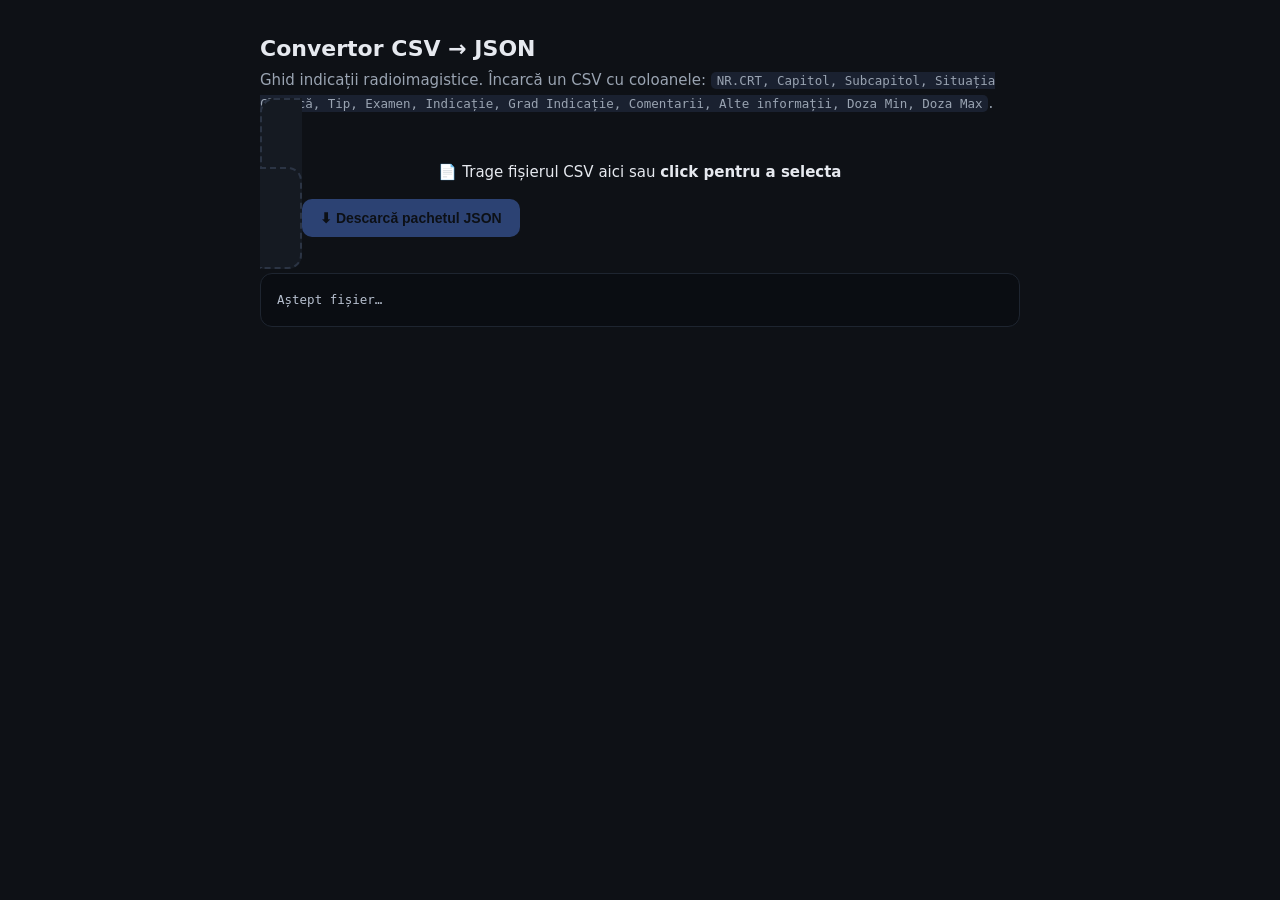
<file: tools/csv-to-json.html>
<!DOCTYPE html>
<html lang="ro">
<head>
<meta charset="utf-8">
<meta name="viewport" content="width=device-width, initial-scale=1">
<title>CSV → JSON · Ghid radioimagistic</title>
<style>
  :root{ color-scheme: light dark; }
  *{box-sizing:border-box}
  body{margin:0;font:15px/1.5 ui-sans-serif,system-ui,-apple-system,Segoe UI,Roboto,sans-serif;background:#0e1116;color:#e6e9ef;padding:32px}
  .wrap{max-width:760px;margin:0 auto}
  h1{font-size:22px;margin:0 0 4px}
  p.sub{color:#9aa4b2;margin:0 0 24px}
  .drop{border:2px dashed #2b3444;border-radius:14px;padding:40px;text-align:center;background:#151a22;cursor:pointer;transition:.15s}
  .drop:hover,.drop.over{border-color:#5b8cff;background:#161d2b}
  .drop input{display:none}
  .btn{display:inline-flex;align-items:center;gap:8px;background:#5b8cff;color:#0b0f16;border:0;border-radius:10px;padding:11px 18px;font-weight:650;font-size:14px;cursor:pointer;margin-top:16px}
  .btn:disabled{opacity:.4;cursor:not-allowed}
  .log{margin-top:20px;background:#0a0d12;border:1px solid #1e2530;border-radius:12px;padding:16px;font:12.5px/1.6 ui-monospace,SFMono-Regular,Menlo,monospace;white-space:pre-wrap;color:#b7c0cf;max-height:340px;overflow:auto}
  .files{display:flex;flex-wrap:wrap;gap:8px;margin-top:16px}
  .files a{background:#1a2130;border:1px solid #2b3444;color:#cdd6e4;text-decoration:none;padding:8px 12px;border-radius:9px;font-size:13px}
  .files a:hover{border-color:#5b8cff}
  code{background:#1a2130;padding:1px 6px;border-radius:5px;font-size:12.5px}
</style>
</head>
<body>
<div class="wrap">
  <h1>Convertor CSV → JSON</h1>
  <p class="sub">Ghid indicații radioimagistice. Încarcă un CSV cu coloanele: <code>NR.CRT, Capitol, Subcapitol, Situația Clinică, Tip, Examen, Indicație, Grad Indicație, Comentarii, Alte informații, Doza Min, Doza Max</code>.</p>
  <label class="drop" id="drop">
    <div>📄 Trage fișierul CSV aici sau <b>click pentru a selecta</b></div>
    <input type="file" id="file" accept=".csv,text/csv">
  </label>
  <button class="btn" id="dl" disabled>⬇ Descarcă pachetul JSON</button>
  <div class="files" id="files"></div>
  <div class="log" id="log">Aștept fișier…</div>
</div>
<script>
const $=s=>document.querySelector(s);
const logEl=$('#log'); let out=null;
function log(m){logEl.textContent+='\n'+m; logEl.scrollTop=logEl.scrollHeight;}
function reset(){logEl.textContent='';}

function parseCSV(text){const rows=[];let row=[],field='',inQ=false;for(let i=0;i<text.length;i++){const c=text[i];if(inQ){if(c==='"'){if(text[i+1]==='"'){field+='"';i++;}else inQ=false;}else field+=c;}else{if(c==='"')inQ=true;else if(c===','){row.push(field);field='';}else if(c==='\r'){}else if(c==='\n'){row.push(field);rows.push(row);row=[];field='';}else field+=c;}}if(field.length||row.length){row.push(field);rows.push(row);}return rows;}
const fixDia=s=>(s||'').replace(/ş/g,'ș').replace(/Ş/g,'Ș').replace(/ţ/g,'ț').replace(/Ţ/g,'Ț');
const clean=s=>fixDia((s||'').replace(/\s+/g,' ').trim());
const canon=s=>fixDia(s||'').toLowerCase().normalize('NFD').replace(/[\u0300-\u036f]/g,'').replace(/[.,;:()\/-]/g,' ').replace(/\s+/g,' ').trim();
const slug=s=>canon(s).replace(/[^a-z0-9]+/g,'-').replace(/^-|-$/g,'').slice(0,60);
const isPlaceholder=(sit,exam)=>/alta situatie clinica|refaceti selectia|situatie clinica neincadrabila|vezi detalii ghid/.test(canon(sit)+' '+canon(exam));

function convert(csv){
  const rows=parseCSV(csv), header=rows[0], idx={}; header.forEach((h,i)=>idx[h.trim()]=i);
  const data=rows.slice(1).filter(r=>r.length>1&&r.some(x=>x.trim()));
  const chapters=new Map(),subchapters=new Map(),situations=new Map(),recommendations=[];
  let chOrder=0,ph=0;
  const pickName=(e,c)=>{if(!e)return c;const sc=n=>((n.match(/[șțăâîȘȚĂÂÎ]/g)||[]).length)+(/^[A-ZȘȚĂÂÎ]/.test(n)?2:0);return sc(c)>sc(e)?c:e;};
  data.forEach(r=>{
    const cap=clean(r[idx['Capitol']]),sub=clean(r[idx['Subcapitol']]),sit=clean(r[idx['Situația Clinică']]),exam=clean(r[idx['Examen']]);
    const ck=canon(cap),sk=canon(sub),stk=canon(sit);
    if(!chapters.has(ck))chapters.set(ck,{id:'c-'+slug(cap),name:cap,order:chOrder++,count:0});
    const ch=chapters.get(ck);ch.name=pickName(ch.name,cap);
    const subKey=ck+'|'+sk;
    if(!subchapters.has(subKey))subchapters.set(subKey,{id:ch.id+'__s-'+slug(sub),name:sub,chapterId:ch.id,order:subchapters.size,count:0});
    const sb=subchapters.get(subKey);sb.name=pickName(sb.name,sub);
    const isph=isPlaceholder(sit,exam);if(isph)ph++;
    const sitKey=subKey+'|'+stk;
    if(!situations.has(sitKey))situations.set(sitKey,{id:sb.id+'__q-'+slug(sit),name:sit,subchapterId:sb.id,chapterId:ch.id,placeholder:isph,order:situations.size,count:0});
    const st=situations.get(sitKey);st.name=pickName(st.name,sit);
    const dn=r[idx['Doza Min']].trim(),dx=r[idx['Doza Max']].trim();
    recommendations.push({id:'r-'+(recommendations.length+1),situationId:st.id,nr:parseInt(r[idx['NR.CRT']])||null,tip:r[idx['Tip']].trim(),exam,indication:clean(r[idx['Indicație']]),grade:clean(r[idx['Grad Indicație']]).replace(/^\?$/,''),comments:clean(r[idx['Comentarii']]),otherInfo:clean(r[idx['Alte informații']]),doseMin:dn===''?null:Number(dn),doseMax:dx===''?null:Number(dx),placeholder:isph});
  });
  const sitById=new Map([...situations.values()].map(s=>[s.id,s])),subById=new Map([...subchapters.values()].map(s=>[s.id,s])),chById=new Map([...chapters.values()].map(c=>[c.id,c]));
  recommendations.forEach(r=>{if(!r.placeholder)sitById.get(r.situationId).count++;});
  situations.forEach(s=>{if(!s.placeholder){subById.get(s.subchapterId).count++;chById.get(s.chapterId).count++;}});
  const chA=[...chapters.values()].sort((a,b)=>a.order-b.order),sbA=[...subchapters.values()].sort((a,b)=>a.order-b.order),stA=[...situations.values()].sort((a,b)=>a.order-b.order);
  const strip=({order,...x})=>x;
  const nested=chA.map(c=>({id:c.id,name:c.name,count:c.count,subchapters:sbA.filter(s=>s.chapterId===c.id).map(s=>({id:s.id,name:s.name,count:s.count,situations:stA.filter(q=>q.subchapterId===s.id).map(q=>({id:q.id,name:q.name,placeholder:q.placeholder,recommendations:recommendations.filter(r=>r.situationId===q.id).map(({situationId,...r})=>r)}))}))}));
  log('✓ '+data.length+' rânduri procesate');
  log('  Capitole: '+chA.length+'  ·  Subcapitole: '+sbA.length+'  ·  Situații: '+stA.length+' (marcaje: '+ph+')');
  return {
    'chapters.json':chA.map(strip),
    'subchapters.json':sbA.map(strip),
    'situations.json':stA.map(strip),
    'recommendations.json':recommendations,
    'guidelines.json':{schemaVersion:1,chapters:nested}
  };
}
function handle(file){
  reset(); log('Citesc '+file.name+' …');
  const fr=new FileReader();
  fr.onload=()=>{ try{ out=convert(fr.result); showFiles(); $('#dl').disabled=false; log('\nGata. Apasă „Descarcă".'); }catch(e){ log('✗ Eroare: '+e.message); } };
  fr.readAsText(file,'utf-8');
}
function showFiles(){
  const box=$('#files'); box.innerHTML='';
  Object.keys(out).forEach(name=>{
    const blob=new Blob([JSON.stringify(out[name],null,2)],{type:'application/json'});
    const a=document.createElement('a'); a.href=URL.createObjectURL(blob); a.download=name; a.textContent='⬇ '+name; box.appendChild(a);
  });
}
$('#dl').onclick=()=>{ if(!out)return; Object.keys(out).forEach((name,i)=>setTimeout(()=>{const blob=new Blob([JSON.stringify(out[name],null,2)],{type:'application/json'});const a=document.createElement('a');a.href=URL.createObjectURL(blob);a.download=name;a.click();},i*250)); };
const drop=$('#drop'),input=$('#file');
input.onchange=e=>{ if(e.target.files[0])handle(e.target.files[0]); };
['dragover','dragenter'].forEach(ev=>drop.addEventListener(ev,e=>{e.preventDefault();drop.classList.add('over');}));
['dragleave','drop'].forEach(ev=>drop.addEventListener(ev,e=>{e.preventDefault();drop.classList.remove('over');}));
drop.addEventListener('drop',e=>{ const f=e.dataTransfer.files[0]; if(f)handle(f); });
</script>
</body>
</html>
</file>
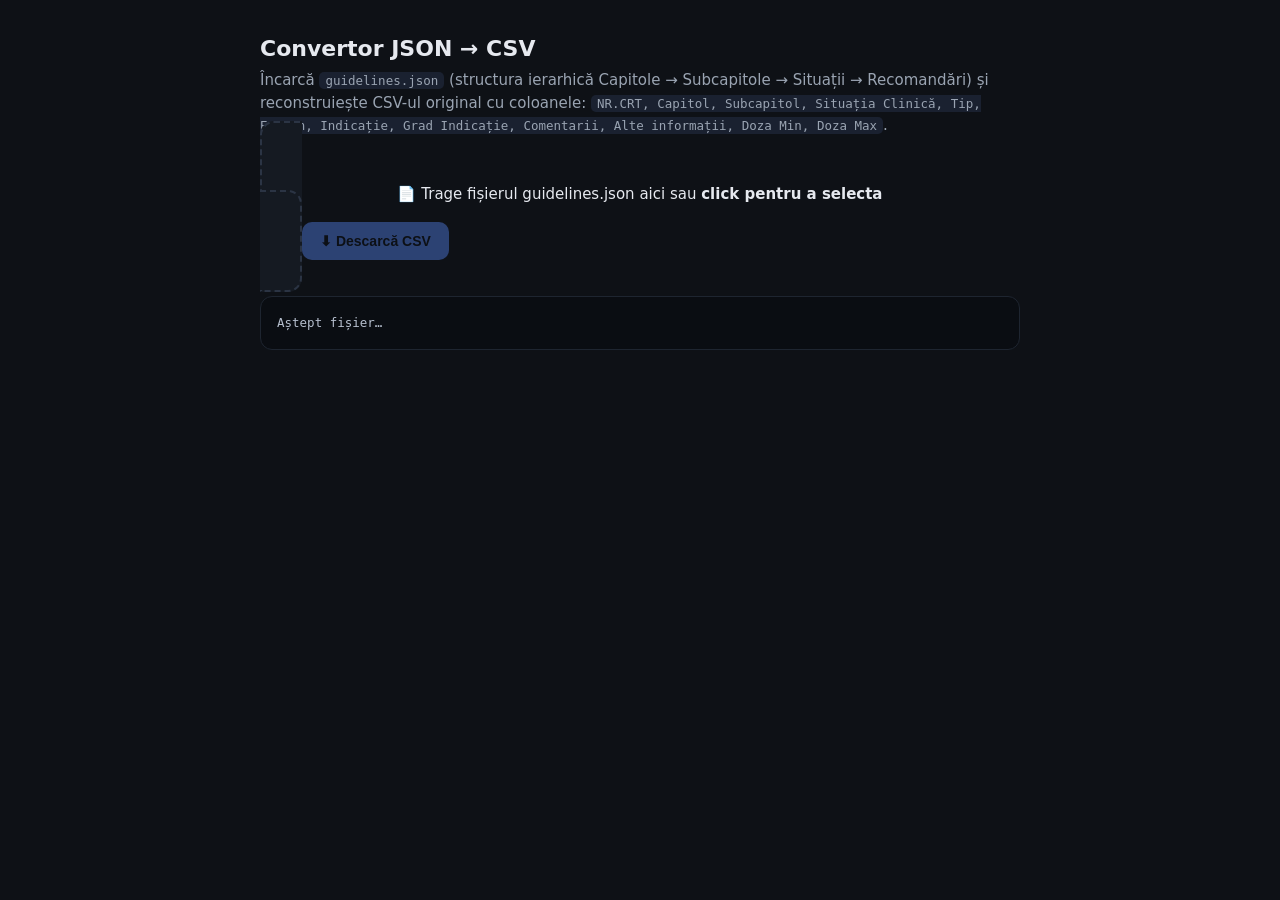
<file: tools/json-to-csv.html>
<!DOCTYPE html>
<html lang="ro">
<head>
<meta charset="utf-8">
<meta name="viewport" content="width=device-width, initial-scale=1">
<title>JSON → CSV · Ghid radioimagistic</title>
<style>
  :root{ color-scheme: light dark; }
  *{box-sizing:border-box}
  body{margin:0;font:15px/1.5 ui-sans-serif,system-ui,-apple-system,Segoe UI,Roboto,sans-serif;background:#0e1116;color:#e6e9ef;padding:32px}
  .wrap{max-width:760px;margin:0 auto}
  h1{font-size:22px;margin:0 0 4px}
  p.sub{color:#9aa4b2;margin:0 0 24px}
  .drop{border:2px dashed #2b3444;border-radius:14px;padding:40px;text-align:center;background:#151a22;cursor:pointer;transition:.15s}
  .drop:hover,.drop.over{border-color:#5b8cff;background:#161d2b}
  .drop input{display:none}
  .btn{display:inline-flex;align-items:center;gap:8px;background:#5b8cff;color:#0b0f16;border:0;border-radius:10px;padding:11px 18px;font-weight:650;font-size:14px;cursor:pointer;margin-top:16px}
  .btn:disabled{opacity:.4;cursor:not-allowed}
  .log{margin-top:20px;background:#0a0d12;border:1px solid #1e2530;border-radius:12px;padding:16px;font:12.5px/1.6 ui-monospace,SFMono-Regular,Menlo,monospace;white-space:pre-wrap;color:#b7c0cf;max-height:340px;overflow:auto}
  .files{display:flex;flex-wrap:wrap;gap:8px;margin-top:16px}
  .files a{background:#1a2130;border:1px solid #2b3444;color:#cdd6e4;text-decoration:none;padding:8px 12px;border-radius:9px;font-size:13px}
  .files a:hover{border-color:#5b8cff}
  code{background:#1a2130;padding:1px 6px;border-radius:5px;font-size:12.5px}
</style>
</head>
<body>
<div class="wrap">
  <h1>Convertor JSON → CSV</h1>
  <p class="sub">Încarcă <code>guidelines.json</code> (structura ierarhică Capitole → Subcapitole → Situații → Recomandări) și reconstruiește CSV-ul original cu coloanele: <code>NR.CRT, Capitol, Subcapitol, Situația Clinică, Tip, Examen, Indicație, Grad Indicație, Comentarii, Alte informații, Doza Min, Doza Max</code>.</p>
  <label class="drop" id="drop">
    <div>📄 Trage fișierul guidelines.json aici sau <b>click pentru a selecta</b></div>
    <input type="file" id="file" accept=".json,application/json">
  </label>
  <button class="btn" id="dl" disabled>⬇ Descarcă CSV</button>
  <div class="files" id="files"></div>
  <div class="log" id="log">Aștept fișier…</div>
</div>
<script>
const $=s=>document.querySelector(s);
const logEl=$('#log'); let out=null;
function log(m){logEl.textContent+='\n'+m; logEl.scrollTop=logEl.scrollHeight;}
function reset(){logEl.textContent='';}

const HEADER=['NR.CRT','Capitol','Subcapitol','Situația Clinică','Tip','Examen','Indicație','Grad Indicație','Comentarii','Alte informații','Doza Min','Doza Max'];

function csvField(v){
  const s=(v===null||v===undefined)?'':String(v);
  return '"'+s.replace(/"/g,'""')+'"';
}
function toCSV(rows){
  return rows.map(r=>r.map(csvField).join(',')).join('\r\n')+'\r\n';
}

function convert(json){
  const guidelines=Array.isArray(json)?json:json.chapters||json['guidelines.json']||json;
  if(!Array.isArray(guidelines)) throw new Error('Format neașteptat: se aștepta o listă de capitole');
  const rows=[HEADER];
  let nCh=0,nSb=0,nSt=0,nRec=0;
  guidelines.forEach(ch=>{
    nCh++;
    (ch.subchapters||[]).forEach(sb=>{
      nSb++;
      (sb.situations||[]).forEach(st=>{
        nSt++;
        (st.recommendations||[]).forEach(rec=>{
          nRec++;
          rows.push([
            rec.nr??'',
            ch.name??'',
            sb.name??'',
            st.name??'',
            rec.tip??'',
            rec.exam??'',
            rec.indication??'',
            rec.grade??'',
            rec.comments??'',
            rec.otherInfo??'',
            rec.doseMin??'',
            rec.doseMax??''
          ]);
        });
      });
    });
  });
  const sorted=[HEADER,...rows.slice(1).sort((a,b)=>(Number(a[0])||Infinity)-(Number(b[0])||Infinity))];
  log('✓ '+nRec+' recomandări procesate');
  log('  Capitole: '+nCh+'  ·  Subcapitole: '+nSb+'  ·  Situații: '+nSt);
  return toCSV(sorted);
}

function handle(file){
  reset(); log('Citesc '+file.name+' …');
  const fr=new FileReader();
  fr.onload=()=>{
    try{
      const json=JSON.parse(fr.result);
      out=convert(json);
      showFile();
      $('#dl').disabled=false;
      log('\nGata. Apasă „Descarcă".');
    }catch(e){ log('✗ Eroare: '+e.message); }
  };
  fr.readAsText(file,'utf-8');
}
function showFile(){
  const box=$('#files'); box.innerHTML='';
  const blob=new Blob(['﻿'+out],{type:'text/csv;charset=utf-8'});
  const a=document.createElement('a'); a.href=URL.createObjectURL(blob); a.download='ghid.csv'; a.textContent='⬇ ghid.csv'; box.appendChild(a);
}
$('#dl').onclick=()=>{
  if(!out)return;
  const blob=new Blob(['﻿'+out],{type:'text/csv;charset=utf-8'});
  const a=document.createElement('a'); a.href=URL.createObjectURL(blob); a.download='ghid.csv'; a.click();
};
const drop=$('#drop'),input=$('#file');
input.onchange=e=>{ if(e.target.files[0])handle(e.target.files[0]); };
['dragover','dragenter'].forEach(ev=>drop.addEventListener(ev,e=>{e.preventDefault();drop.classList.add('over');}));
['dragleave','drop'].forEach(ev=>drop.addEventListener(ev,e=>{e.preventDefault();drop.classList.remove('over');}));
drop.addEventListener('drop',e=>{ const f=e.dataTransfer.files[0]; if(f)handle(f); });
</script>
</body>
</html>
</file>
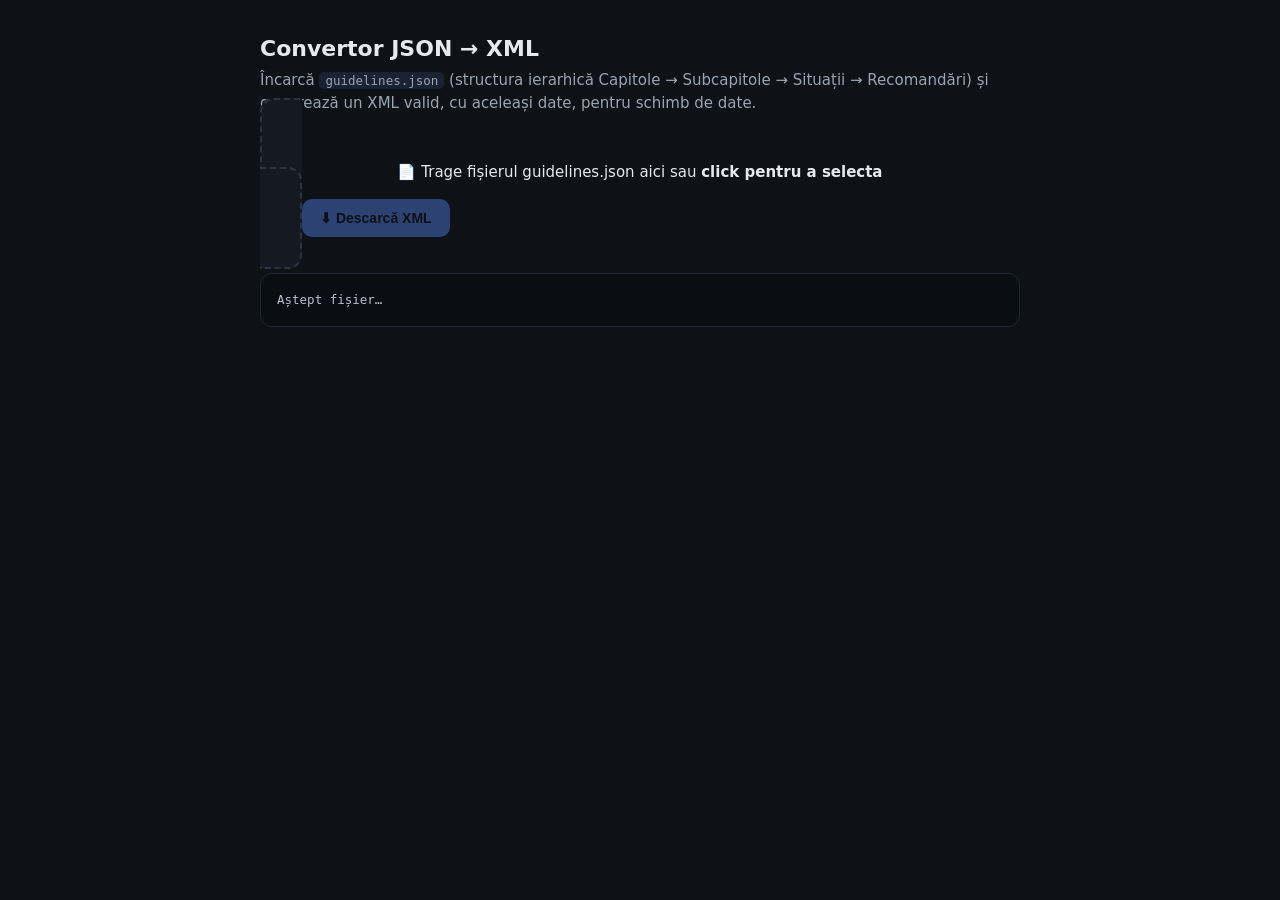
<file: tools/json-to-xml.html>
<!DOCTYPE html>
<html lang="ro">
<head>
<meta charset="utf-8">
<meta name="viewport" content="width=device-width, initial-scale=1">
<title>JSON → XML · Ghid radioimagistic</title>
<style>
  :root{ color-scheme: light dark; }
  *{box-sizing:border-box}
  body{margin:0;font:15px/1.5 ui-sans-serif,system-ui,-apple-system,Segoe UI,Roboto,sans-serif;background:#0e1116;color:#e6e9ef;padding:32px}
  .wrap{max-width:760px;margin:0 auto}
  h1{font-size:22px;margin:0 0 4px}
  p.sub{color:#9aa4b2;margin:0 0 24px}
  .drop{border:2px dashed #2b3444;border-radius:14px;padding:40px;text-align:center;background:#151a22;cursor:pointer;transition:.15s}
  .drop:hover,.drop.over{border-color:#5b8cff;background:#161d2b}
  .drop input{display:none}
  .btn{display:inline-flex;align-items:center;gap:8px;background:#5b8cff;color:#0b0f16;border:0;border-radius:10px;padding:11px 18px;font-weight:650;font-size:14px;cursor:pointer;margin-top:16px}
  .btn:disabled{opacity:.4;cursor:not-allowed}
  .log{margin-top:20px;background:#0a0d12;border:1px solid #1e2530;border-radius:12px;padding:16px;font:12.5px/1.6 ui-monospace,SFMono-Regular,Menlo,monospace;white-space:pre-wrap;color:#b7c0cf;max-height:340px;overflow:auto}
  .files{display:flex;flex-wrap:wrap;gap:8px;margin-top:16px}
  .files a{background:#1a2130;border:1px solid #2b3444;color:#cdd6e4;text-decoration:none;padding:8px 12px;border-radius:9px;font-size:13px}
  .files a:hover{border-color:#5b8cff}
  code{background:#1a2130;padding:1px 6px;border-radius:5px;font-size:12.5px}
</style>
</head>
<body>
<div class="wrap">
  <h1>Convertor JSON → XML</h1>
  <p class="sub">Încarcă <code>guidelines.json</code> (structura ierarhică Capitole → Subcapitole → Situații → Recomandări) și generează un XML valid, cu aceleași date, pentru schimb de date.</p>
  <label class="drop" id="drop">
    <div>📄 Trage fișierul guidelines.json aici sau <b>click pentru a selecta</b></div>
    <input type="file" id="file" accept=".json,application/json">
  </label>
  <button class="btn" id="dl" disabled>⬇ Descarcă XML</button>
  <div class="files" id="files"></div>
  <div class="log" id="log">Aștept fișier…</div>
</div>
<script>
const $=s=>document.querySelector(s);
const logEl=$('#log'); let out=null;
function log(m){logEl.textContent+='\n'+m; logEl.scrollTop=logEl.scrollHeight;}
function reset(){logEl.textContent='';}

function esc(v){
  const s=(v===null||v===undefined)?'':String(v);
  return s.replace(/&/g,'&amp;').replace(/</g,'&lt;').replace(/>/g,'&gt;').replace(/"/g,'&quot;').replace(/'/g,'&apos;');
}
function attr(name,v){
  return (v===null||v===undefined)?'':' '+name+'="'+esc(v)+'"';
}
function el(name,v){
  const s=(v===null||v===undefined)?'':String(v);
  return '<'+name+'>'+esc(s)+'</'+name+'>';
}

function recToXML(rec,indent){
  const i=indent,i2=indent+'  ';
  let s=i+'<recommendation'+attr('id',rec.id)+attr('nr',rec.nr)+'>\n';
  s+=i2+el('tip',rec.tip)+'\n';
  s+=i2+el('exam',rec.exam)+'\n';
  s+=i2+el('indication',rec.indication)+'\n';
  s+=i2+el('grade',rec.grade)+'\n';
  s+=i2+el('comments',rec.comments)+'\n';
  s+=i2+el('otherInfo',rec.otherInfo)+'\n';
  s+=i2+'<doseMin'+(rec.doseMin===null||rec.doseMin===undefined?' xsi:nil="true"':'')+'>'+(rec.doseMin===null||rec.doseMin===undefined?'':esc(rec.doseMin))+'</doseMin>\n';
  s+=i2+'<doseMax'+(rec.doseMax===null||rec.doseMax===undefined?' xsi:nil="true"':'')+'>'+(rec.doseMax===null||rec.doseMax===undefined?'':esc(rec.doseMax))+'</doseMax>\n';
  s+=i+'</recommendation>\n';
  return s;
}
function situationToXML(st,indent){
  const i=indent,i2=indent+'  ';
  let s=i+'<situation'+attr('id',st.id)+attr('placeholder',st.placeholder)+'>\n';
  s+=i2+el('name',st.name)+'\n';
  s+=i2+'<recommendations>\n';
  (st.recommendations||[]).forEach(r=>s+=recToXML(r,i2+'  '));
  s+=i2+'</recommendations>\n';
  s+=i+'</situation>\n';
  return s;
}
function subchapterToXML(sb,indent){
  const i=indent,i2=indent+'  ';
  let s=i+'<subchapter'+attr('id',sb.id)+attr('count',sb.count)+'>\n';
  s+=i2+el('name',sb.name)+'\n';
  s+=i2+'<situations>\n';
  (sb.situations||[]).forEach(st=>s+=situationToXML(st,i2+'  '));
  s+=i2+'</situations>\n';
  s+=i+'</subchapter>\n';
  return s;
}
function chapterToXML(ch,indent){
  const i=indent,i2=indent+'  ';
  let s=i+'<chapter'+attr('id',ch.id)+attr('count',ch.count)+'>\n';
  s+=i2+el('name',ch.name)+'\n';
  s+=i2+'<subchapters>\n';
  (ch.subchapters||[]).forEach(sb=>s+=subchapterToXML(sb,i2+'  '));
  s+=i2+'</subchapters>\n';
  s+=i+'</chapter>\n';
  return s;
}

function convert(json){
  const guidelines=Array.isArray(json)?json:json.chapters||json['guidelines.json']||json;
  if(!Array.isArray(guidelines)) throw new Error('Format neașteptat: se aștepta o listă de capitole');
  let nCh=0,nSb=0,nSt=0,nRec=0;
  guidelines.forEach(ch=>{
    nCh++;
    (ch.subchapters||[]).forEach(sb=>{
      nSb++;
      (sb.situations||[]).forEach(st=>{
        nSt++;
        nRec+=(st.recommendations||[]).length;
      });
    });
  });
  let xml='<?xml version="1.0" encoding="UTF-8"?>\n';
  xml+='<guidelines xmlns:xsi="http://www.w3.org/2001/XMLSchema-instance">\n';
  guidelines.forEach(ch=>xml+=chapterToXML(ch,'  '));
  xml+='</guidelines>\n';
  log('✓ '+nRec+' recomandări procesate');
  log('  Capitole: '+nCh+'  ·  Subcapitole: '+nSb+'  ·  Situații: '+nSt);
  return xml;
}

function validate(xml){
  const parser=new DOMParser();
  const doc=parser.parseFromString(xml,'application/xml');
  const err=doc.querySelector('parsererror');
  if(err) throw new Error('XML invalid: '+err.textContent.slice(0,200));
}

function handle(file){
  reset(); log('Citesc '+file.name+' …');
  const fr=new FileReader();
  fr.onload=()=>{
    try{
      const json=JSON.parse(fr.result);
      out=convert(json);
      validate(out);
      showFile();
      $('#dl').disabled=false;
      log('\nGata. Apasă „Descarcă".');
    }catch(e){ log('✗ Eroare: '+e.message); }
  };
  fr.readAsText(file,'utf-8');
}
function showFile(){
  const box=$('#files'); box.innerHTML='';
  const blob=new Blob([out],{type:'application/xml;charset=utf-8'});
  const a=document.createElement('a'); a.href=URL.createObjectURL(blob); a.download='guidelines.xml'; a.textContent='⬇ guidelines.xml'; box.appendChild(a);
}
$('#dl').onclick=()=>{
  if(!out)return;
  const blob=new Blob([out],{type:'application/xml;charset=utf-8'});
  const a=document.createElement('a'); a.href=URL.createObjectURL(blob); a.download='guidelines.xml'; a.click();
};
const drop=$('#drop'),input=$('#file');
input.onchange=e=>{ if(e.target.files[0])handle(e.target.files[0]); };
['dragover','dragenter'].forEach(ev=>drop.addEventListener(ev,e=>{e.preventDefault();drop.classList.add('over');}));
['dragleave','drop'].forEach(ev=>drop.addEventListener(ev,e=>{e.preventDefault();drop.classList.remove('over');}));
drop.addEventListener('drop',e=>{ const f=e.dataTransfer.files[0]; if(f)handle(f); });
</script>
</body>
</html>
</file>
